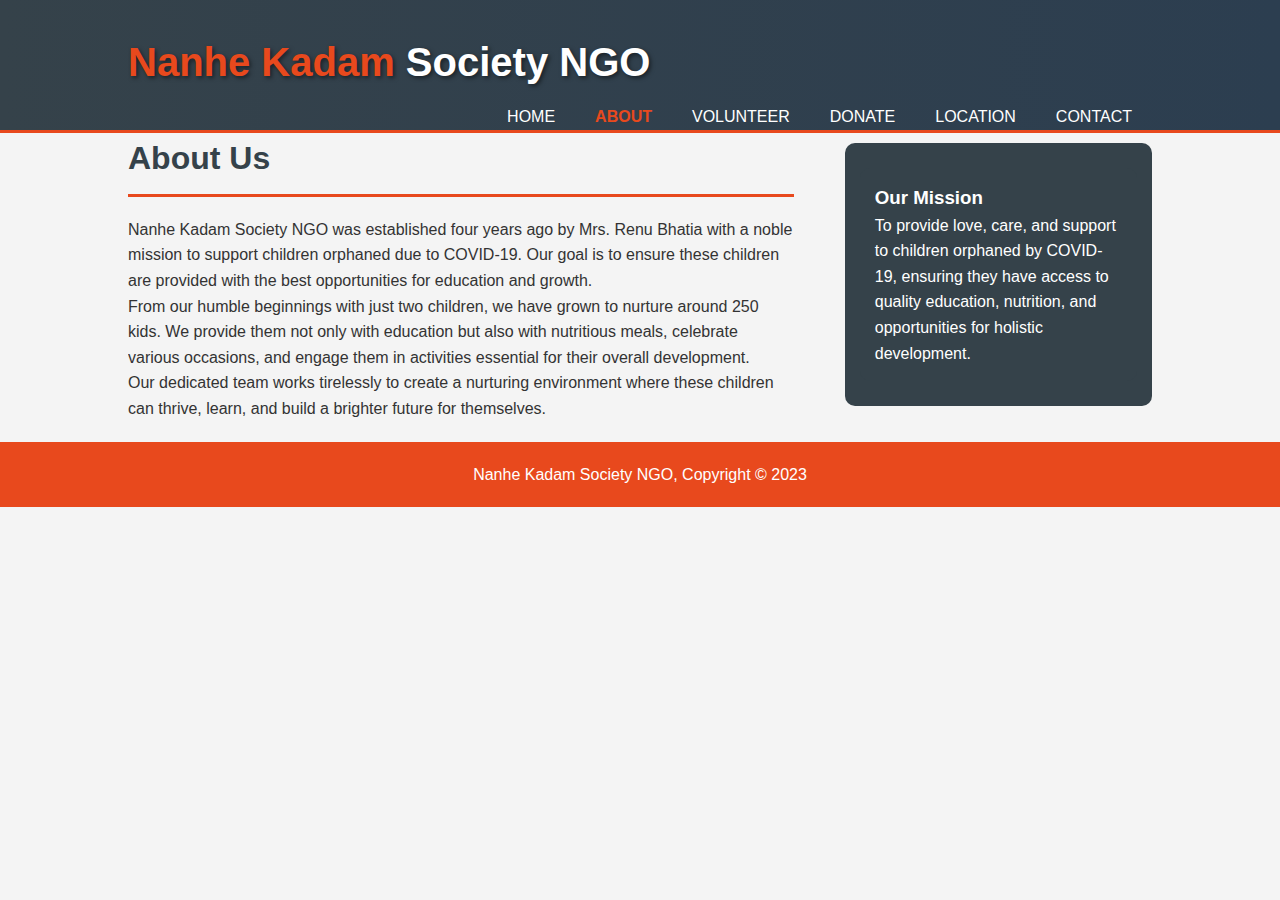
<file: about.html>
<!DOCTYPE html>
<html lang="en">
<head>
    <meta charset="UTF-8">
    <meta name="viewport" content="width=device-width, initial-scale=1.0">
    <title>Nanhe Kadam Society NGO - About</title>
    <link rel="stylesheet" href="styles.css">
</head>
<body>
    <header>
        <div class="container">
            <div id="branding">
                <h1><span class="highlight">Nanhe Kadam</span> Society NGO</h1>
            </div>
            <nav>
                <ul>
                    <li><a href="index.html">Home</a></li>
                    <li class="current"><a href="about.html">About</a></li>
                    <li><a href="volunteer.html">Volunteer</a></li>
                    <li><a href="donate.html">Donate</a></li>
                    <li><a href="location.html">Location</a></li>
                    <li><a href="contact.html">Contact</a></li>
                </ul>
            </nav>
        </div>
    </header>

    <section id="main">
        <div class="container">
            <article id="main-col">
                <h1 class="page-title">About Us</h1>
                <p>Nanhe Kadam Society NGO was established four years ago by Mrs. Renu Bhatia with a noble mission to support children orphaned due to COVID-19. Our goal is to ensure these children are provided with the best opportunities for education and growth.</p>
                <p>From our humble beginnings with just two children, we have grown to nurture around 250 kids. We provide them not only with education but also with nutritious meals, celebrate various occasions, and engage them in activities essential for their overall development.</p>
                <p>Our dedicated team works tirelessly to create a nurturing environment where these children can thrive, learn, and build a brighter future for themselves.</p>
            </article>

            <aside id="sidebar">
                <div class="dark">
                    <h3>Our Mission</h3>
                    <p>To provide love, care, and support to children orphaned by COVID-19, ensuring they have access to quality education, nutrition, and opportunities for holistic development.</p>
                </div>
            </aside>
        </div>
    </section>

    <footer>
        <p>Nanhe Kadam Society NGO, Copyright &copy; 2023</p>
    </footer>
</body>
</html>
</file>
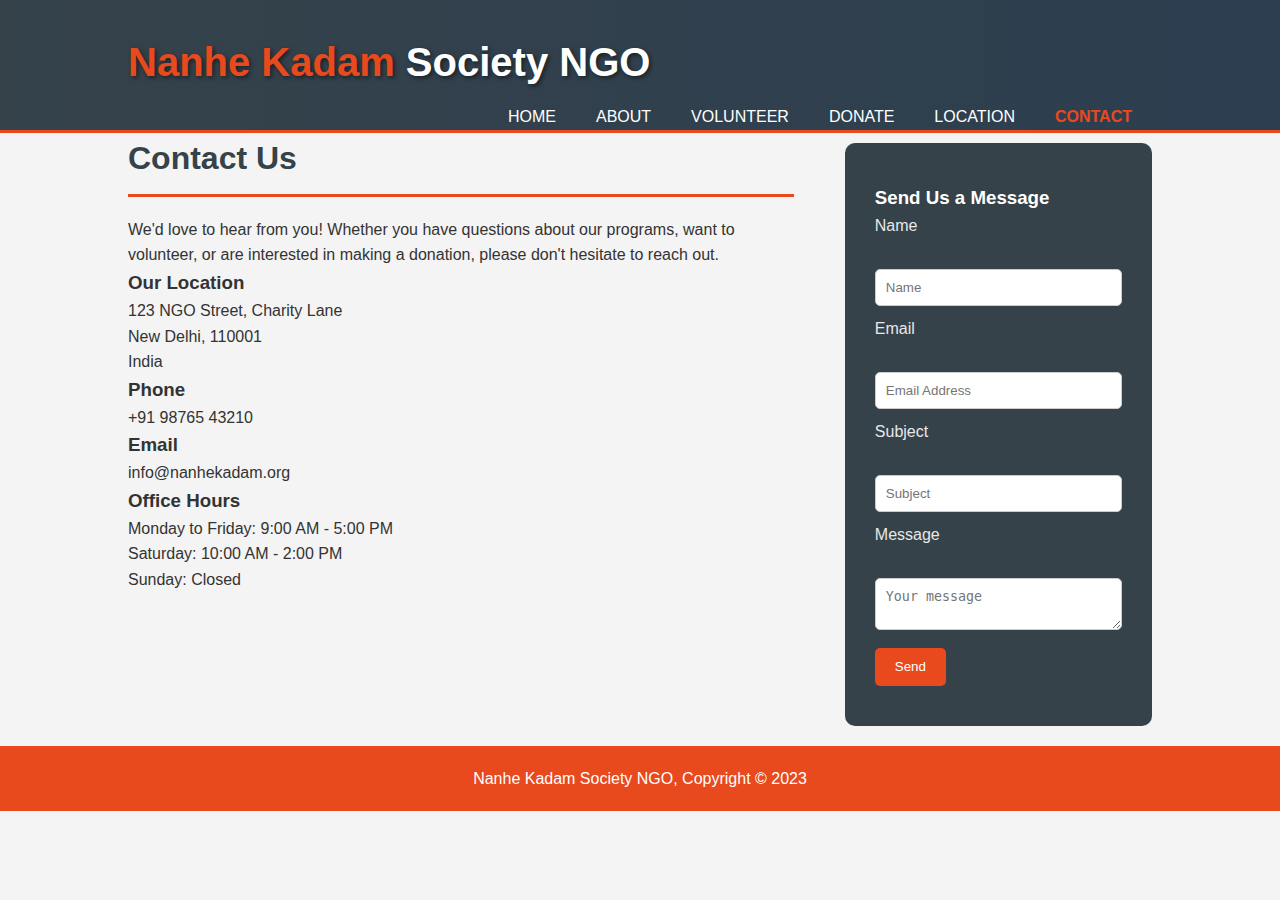
<file: contact.html>
<!DOCTYPE html>
<html lang="en">
<head>
    <meta charset="UTF-8">
    <meta name="viewport" content="width=device-width, initial-scale=1.0">
    <title>Nanhe Kadam Society NGO - Contact</title>
    <link rel="stylesheet" href="styles.css">
</head>
<body>
    <header>
        <div class="container">
            <div id="branding">
                <h1><span class="highlight">Nanhe Kadam</span> Society NGO</h1>
            </div>
            <nav>
                <ul>
                    <li><a href="index.html">Home</a></li>
                    <li><a href="about.html">About</a></li>
                    <li><a href="volunteer.html">Volunteer</a></li>
                    <li><a href="donate.html">Donate</a></li>
                    <li><a href="location.html">Location</a></li>
                    <li class="current"><a href="contact.html">Contact</a></li>
                </ul>
            </nav>
        </div>
    </header>

    <section id="main">
        <div class="container">
            <article id="main-col">
                <h1 class="page-title">Contact Us</h1>
                <p>We'd love to hear from you! Whether you have questions about our programs, want to volunteer, or are interested in making a donation, please don't hesitate to reach out.</p>
                <h3>Our Location</h3>
                <p>123 NGO Street, Charity Lane<br>New Delhi, 110001<br>India</p>
                <h3>Phone</h3>
                <p>+91 98765 43210</p>
                <h3>Email</h3>
                <p>info@nanhekadam.org</p>
                <h3>Office Hours</h3>
                <p>Monday to Friday: 9:00 AM - 5:00 PM<br>Saturday: 10:00 AM - 2:00 PM<br>Sunday: Closed</p>
            </article>

            <aside id="sidebar">
                <div class="dark">
                    <h3>Send Us a Message</h3>
                    <form class="quote">
                        <div>
                            <label>Name</label><br>
                            <input type="text" placeholder="Name">
                        </div>
                        <div>
                            <label>Email</label><br>
                            <input type="email" placeholder="Email Address">
                        </div>
                        <div>
                            <label>Subject</label><br>
                            <input type="text" placeholder="Subject">
                        </div>
                        <div>
                            <label>Message</label><br>
                            <textarea placeholder="Your message"></textarea>
                        </div>
                        <button class="button_1" type="submit">Send</button>
                    </form>
                </div>
            </aside>
        </div>
    </section>

    <footer>
        <p>Nanhe Kadam Society NGO, Copyright &copy; 2023</p>
    </footer>
</body>
</html>
</file>
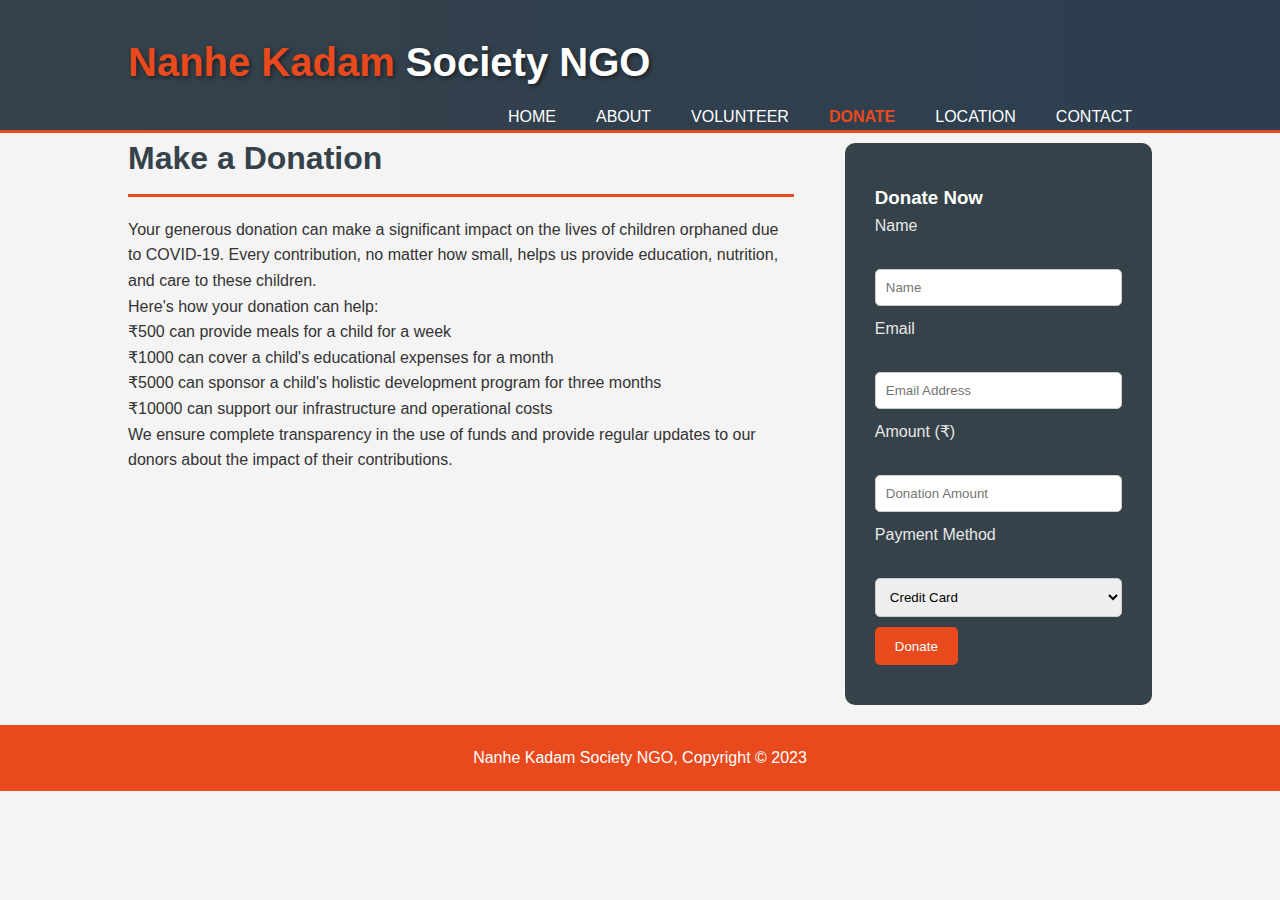
<file: donate.html>
<!DOCTYPE html>
<html lang="en">
<head>
    <meta charset="UTF-8">
    <meta name="viewport" content="width=device-width, initial-scale=1.0">
    <title>Nanhe Kadam Society NGO - Donate</title>
    <link rel="stylesheet" href="styles.css">
</head>
<body>
    <header>
        <div class="container">
            <div id="branding">
                <h1><span class="highlight">Nanhe Kadam</span> Society NGO</h1>
            </div>
            <nav>
                <ul>
                    <li><a href="index.html">Home</a></li>
                    <li><a href="about.html">About</a></li>
                    <li><a href="volunteer.html">Volunteer</a></li>
                    <li class="current"><a href="donate.html">Donate</a></li>
                    <li><a href="location.html">Location</a></li>
                    <li><a href="contact.html">Contact</a></li>
                </ul>
            </nav>
        </div>
    </header>

    <section id="main">
        <div class="container">
            <article id="main-col">
                <h1 class="page-title">Make a Donation</h1>
                <p>Your generous donation can make a significant impact on the lives of children orphaned due to COVID-19. Every contribution, no matter how small, helps us provide education, nutrition, and care to these children.</p>
                <p>Here's how your donation can help:</p>
                <ul>
                    <li>₹500 can provide meals for a child for a week</li>
                    <li>₹1000 can cover a child's educational expenses for a month</li>
                    <li>₹5000 can sponsor a child's holistic development program for three months</li>
                    <li>₹10000 can support our infrastructure and operational costs</li>
                </ul>
                <p>We ensure complete transparency in the use of funds and provide regular updates to our donors about the impact of their contributions.</p>
            </article>

            <aside id="sidebar">
                <div class="dark">
                    <h3>Donate Now</h3>
                    <form class="quote">
                        <div>
                            <label>Name</label><br>
                            <input type="text" placeholder="Name">
                        </div>
                        <div>
                            <label>Email</label><br>
                            <input type="email" placeholder="Email Address">
                        </div>
                        <div>
                            <label>Amount (₹)</label><br>
                            <input type="number" placeholder="Donation Amount">
                        </div>
                        <div>
                            <label>Payment Method</label><br>
                            <select>
                                <option value="credit">Credit Card</option>
                                <option value="debit">Debit Card</option>
                                <option value="upi">UPI</option>
                                <option value="netbanking">Net Banking</option>
                            </select>
                        </div>
                        <button class="button_1" type="submit">Donate</button>
                    </form>
                </div>
            </aside>
        </div>
    </section>

    <footer>
        <p>Nanhe Kadam Society NGO, Copyright &copy; 2023</p>
    </footer>
</body>
</html>
</file>
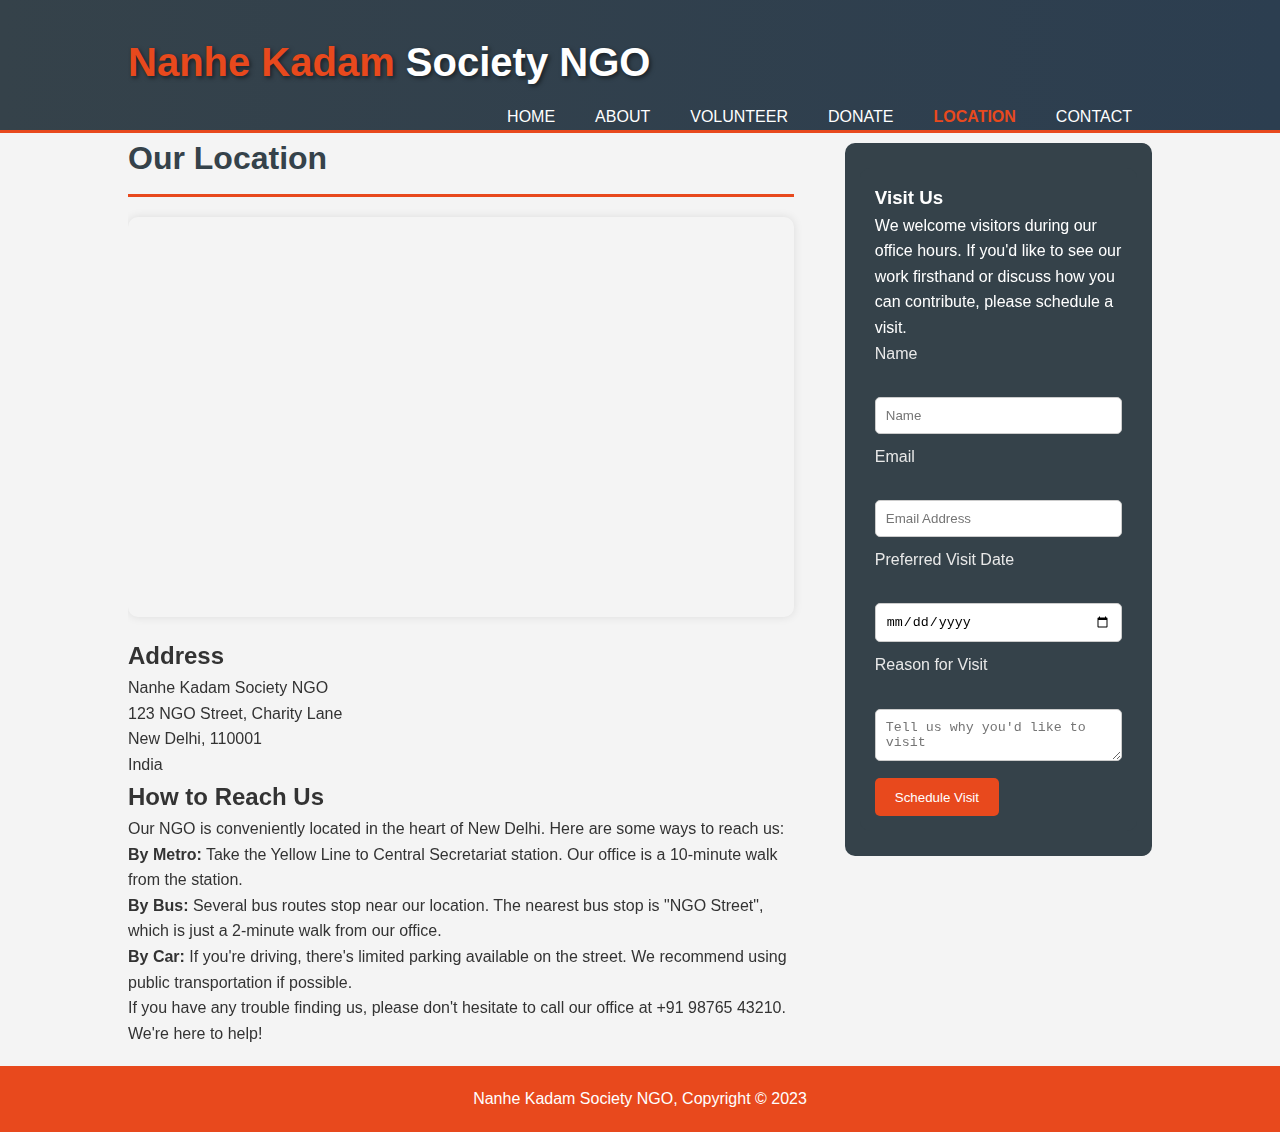
<file: location.html>
<!DOCTYPE html>
<html lang="en">
<head>
    <meta charset="UTF-8">
    <meta name="viewport" content="width=device-width, initial-scale=1.0">
    <title>Nanhe Kadam Society NGO - Location</title>
    <link rel="stylesheet" href="styles.css">
    <style>
        #map-container {
            width: 100%;
            height: 400px;
            margin-bottom: 20px;
        }
        #map-container iframe {
            width: 100%;
            height: 100%;
            border: 0;
        }
    </style>
</head>
<body>
    <header>
        <div class="container">
            <div id="branding">
                <h1><span class="highlight">Nanhe Kadam</span> Society NGO</h1>
            </div>
            <nav>
                <ul>
                    <li><a href="index.html">Home</a></li>
                    <li><a href="about.html">About</a></li>
                    <li><a href="volunteer.html">Volunteer</a></li>
                    <li><a href="donate.html">Donate</a></li>
                    <li class="current"><a href="location.html">Location</a></li>
                    <li><a href="contact.html">Contact</a></li>
                </ul>
            </nav>
        </div>
    </header>

    <section id="main">
        <div class="container">
            <article id="main-col">
                <h1 class="page-title">Our Location</h1>
                <div id="map-container">
                    <iframe src="https://www.google.com/maps/embed?pb=!1m18!1m12!1m3!1d3503.2603709215455!2d77.20888361508096!3d28.59367469285305!2m3!1f0!2f0!3f0!3m2!1i1024!2i768!4f13.1!3m3!1m2!1s0x390ce2daa9eb4d0b%3A0x717971125923e5d!2sIndia%20Gate!5e0!3m2!1sen!2sin!4v1623234567890!5m2!1sen!2sin" allowfullscreen="" loading="lazy"></iframe>
                </div>
                <h2>Address</h2>
                <p>
                    Nanhe Kadam Society NGO<br>
                    123 NGO Street, Charity Lane<br>
                    New Delhi, 110001<br>
                    India
                </p>
                <h2>How to Reach Us</h2>
                <p>Our NGO is conveniently located in the heart of New Delhi. Here are some ways to reach us:</p>
                <ul>
                    <li><strong>By Metro:</strong> Take the Yellow Line to Central Secretariat station. Our office is a 10-minute walk from the station.</li>
                    <li><strong>By Bus:</strong> Several bus routes stop near our location. The nearest bus stop is "NGO Street", which is just a 2-minute walk from our office.</li>
                    <li><strong>By Car:</strong> If you're driving, there's limited parking available on the street. We recommend using public transportation if possible.</li>
                </ul>
                <p>If you have any trouble finding us, please don't hesitate to call our office at +91 98765 43210. We're here to help!</p>
            </article>

            <aside id="sidebar">
                <div class="dark">
                    <h3>Visit Us</h3>
                    <p>We welcome visitors during our office hours. If you'd like to see our work firsthand or discuss how you can contribute, please schedule a visit.</p>
                    <form class="quote">
                        <div>
                            <label>Name</label><br>
                            <input type="text" placeholder="Name">
                        </div>
                        <div>
                            <label>Email</label><br>
                            <input type="email" placeholder="Email Address">
                        </div>
                        <div>
                            <label>Preferred Visit Date</label><br>
                            <input type="date">
                        </div>
                        <div>
                            <label>Reason for Visit</label><br>
                            <textarea placeholder="Tell us why you'd like to visit"></textarea>
                        </div>
                        <button class="button_1" type="submit">Schedule Visit</button>
                    </form>
                </div>
            </aside>
        </div>
    </section>

    <footer>
        <p>Nanhe Kadam Society NGO, Copyright &copy; 2023</p>
    </footer>
</body>
</html>
</file>
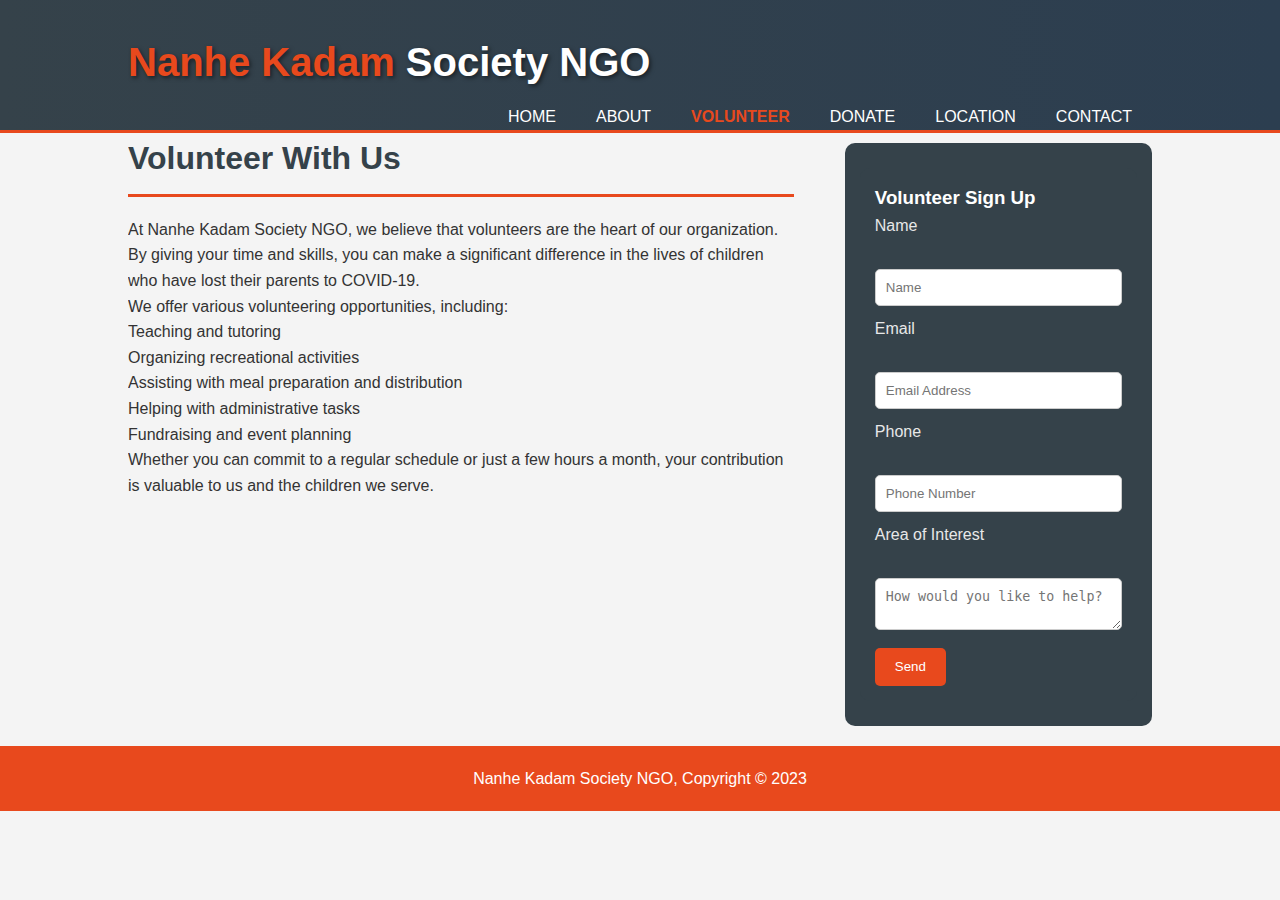
<file: volunteer.html>
<!DOCTYPE html>
<html lang="en">
<head>
    <meta charset="UTF-8">
    <meta name="viewport" content="width=device-width, initial-scale=1.0">
    <title>Nanhe Kadam Society NGO - Volunteer</title>
    <link rel="stylesheet" href="styles.css">
</head>
<body>
    <header>
        <div class="container">
            <div id="branding">
                <h1><span class="highlight">Nanhe Kadam</span> Society NGO</h1>
            </div>
            <nav>
                <ul>
                    <li><a href="index.html">Home</a></li>
                    <li><a href="about.html">About</a></li>
                    <li class="current"><a href="volunteer.html">Volunteer</a></li>
                    <li><a href="donate.html">Donate</a></li>
                    <li><a href="location.html">Location</a></li>
                    <li><a href="contact.html">Contact</a></li>
                </ul>
            </nav>
        </div>
    </header>

    <section id="main">
        <div class="container">
            <article id="main-col">
                <h1 class="page-title">Volunteer With Us</h1>
                <p>At Nanhe Kadam Society NGO, we believe that volunteers are the heart of our organization. By giving your time and skills, you can make a significant difference in the lives of children who have lost their parents to COVID-19.</p>
                <p>We offer various volunteering opportunities, including:</p>
                <ul>
                    <li>Teaching and tutoring</li>
                    <li>Organizing recreational activities</li>
                    <li>Assisting with meal preparation and distribution</li>
                    <li>Helping with administrative tasks</li>
                    <li>Fundraising and event planning</li>
                </ul>
                <p>Whether you can commit to a regular schedule or just a few hours a month, your contribution is valuable to us and the children we serve.</p>
            </article>

            <aside id="sidebar">
                <div class="dark">
                    <h3>Volunteer Sign Up</h3>
                    <form class="quote">
                        <div>
                            <label>Name</label><br>
                            <input type="text" placeholder="Name">
                        </div>
                        <div>
                            <label>Email</label><br>
                            <input type="email" placeholder="Email Address">
                        </div>
                        <div>
                            <label>Phone</label><br>
                            <input type="text" placeholder="Phone Number">
                        </div>
                        <div>
                            <label>Area of Interest</label><br>
                            <textarea placeholder="How would you like to help?"></textarea>
                        </div>
                        <button class="button_1" type="submit">Send</button>
                    </form>
                </div>
            </aside>
        </div>
    </section>

    <footer>
        <p>Nanhe Kadam Society NGO, Copyright &copy; 2023</p>
    </footer>
</body>
</html>
</file>
<file: styles.css>
/* Reset and base styles */
* {
  margin: 0;
  padding: 0;
  box-sizing: border-box;
}

body {
  font-family: 'Roboto', Arial, sans-serif;
  line-height: 1.6;
  color: #333;
  background-color: #f4f4f4;
}

.container {
  width: 80%;
  margin: auto;
  overflow: hidden;
}

/* Header */
header {
  background: linear-gradient(to right, #35424a, #2c3e50);
  color: #ffffff;
  padding-top: 30px;
  min-height: 70px;
  border-bottom: #e8491d 3px solid;
}

header a {
  color: #ffffff;
  text-decoration: none;
  text-transform: uppercase;
  font-size: 16px;
}

header li {
  float: left;
  display: inline;
  padding: 0 20px 0 20px;
}

header #branding {
  float: left;
}

header #branding h1 {
  margin: 0;
  font-size: 2.5em;
  text-shadow: 2px 2px 4px rgba(0,0,0,0.5);
}

header nav {
  float: right;
  margin-top: 10px;
}

header .highlight, header .current a {
  color: #e8491d;
  font-weight: bold;
}

header a:hover {
  color: #cccccc;
  font-weight: bold;
  transition: 0.3s;
}

/* Showcase */
#showcase {
  min-height: 400px;
  background: url('https://imgs.search.brave.com/i5sQ-NnCKW1d3BRR-pp1yotOqatFPK94rMD8FRpNpQQ/rs:fit:860:0:0:0/g:ce/aHR0cHM6Ly9tZWRp/YS5nZXR0eWltYWdl/cy5jb20vaWQvMTEy/OTg4MzcxMy9waG90/by9hZnJpY2FuLXNj/aG9vbC1ib3lzLmpw/Zz9zPTYxMng2MTIm/dz0wJms9MjAmYz1P/R0lBNkFHdVdieE8t/ZlV6TjA2RFVQcFpT/RGxEQVpwOTlYWHRk/YWV3MU5ZPQ') no-repeat center center/cover;
  text-align: center;
  color: #ffffff;
  position: relative;
}

#showcase::after {
  content: '';
  position: absolute;
  top: 0;
  left: 0;
  width: 100%;
  height: 100%;
  background: rgba(0, 0, 0, 0.6);
  z-index: 1;
}

#showcase .container {
  position: relative;
  z-index: 2;
}

#showcase h1 {
  margin-top: 100px;
  font-size: 55px;
  margin-bottom: 10px;
  text-shadow: 2px 2px 4px rgba(0,0,0,0.7);
}

#showcase p {
  font-size: 20px;
  margin-bottom: 20px;
}

/* Newsletter */
#newsletter {
  padding: 15px;
  color: #ffffff;
  background: #35424a;
}

#newsletter h1 {
  float: left;
}

#newsletter form {
  float: right;
  margin-top: 15px;
}

#newsletter input[type="email"] {
  padding: 4px;
  height: 25px;
  width: 250px;
  border-radius: 5px;
  border: none;
}

.button_1 {
  height: 38px;
  background: #e8491d;
  border: 0;
  padding-left: 20px;
  padding-right: 20px;
  color: #ffffff;
  cursor: pointer;
  border-radius: 5px;
  transition: background-color 0.3s ease;
}

.button_1:hover {
  background: #f16234;
}

/* Boxes */
#boxes {
  margin-top: 20px;
}

#boxes .box {
  float: left;
  text-align: center;
  width: 30%;
  padding: 10px;
  background: #fff;
  margin: 0 1.66%;
  border-radius: 10px;
  box-shadow: 0 0 10px rgba(0,0,0,0.1);
  transition: transform 0.3s ease;
}

#boxes .box:hover {
  transform: translateY(-5px);
}

#boxes .box img {
  width: 90px;
  height: 90px;
  object-fit: cover;
  border-radius: 50%;
  margin-bottom: 10px;
}

/* Sidebar */
aside#sidebar {
  float: right;
  width: 30%;
  margin-top: 10px;
  background: #35424a;
  color: #ffffff;
  padding: 15px;
  box-sizing: border-box;
  border-radius: 10px;
}

/* Main-col */
article#main-col {
  float: left;
  width: 65%;
}

/* Footer */
footer {
  padding: 20px;
  margin-top: 20px;
  color: #ffffff;
  background-color: #e8491d;
  text-align: center;
}

/* Media Queries */
@media(max-width: 768px) {
  header #branding,
  header nav,
  header nav li,
  #newsletter h1,
  #newsletter form,
  #boxes .box,
  article#main-col,
  aside#sidebar {
    float: none;
    text-align: center;
    width: 100%;
  }

  header {
    padding-bottom: 20px;
  }

  #showcase h1 {
    margin-top: 40px;
  }

  #newsletter button, .quote button {
    display: block;
    width: 100%;
  }

  #newsletter form input[type="email"], .quote input, .quote textarea {
    width: 100%;
    margin-bottom: 5px;
  }
}

/* Form Styles */
.quote input, .quote textarea, .quote select {
  width: 100%;
  padding: 10px;
  margin-bottom: 10px;
  border: 1px solid #ccc;
  border-radius: 5px;
}

.quote label {
  display: block;
  margin-bottom: 5px;
  color: #e8e8e8;
}

/* Map Styles */
#map-container {
  width: 100%;
  height: 400px;
  margin-bottom: 20px;
  border-radius: 10px;
  overflow: hidden;
  box-shadow: 0 0 10px rgba(0,0,0,0.1);
}

#map-container iframe {
  width: 100%;
  height: 100%;
  border: 0;
}

/* Additional Styles */
.page-title {
  color: #35424a;
  border-bottom: 3px solid #e8491d;
  padding-bottom: 10px;
  margin-bottom: 20px;
}

.dark {
  padding: 15px;
  background: #35424a;
  color: #ffffff;
  margin-top: 10px;
  margin-bottom: 10px;
  border-radius: 10px;
}
</file>
